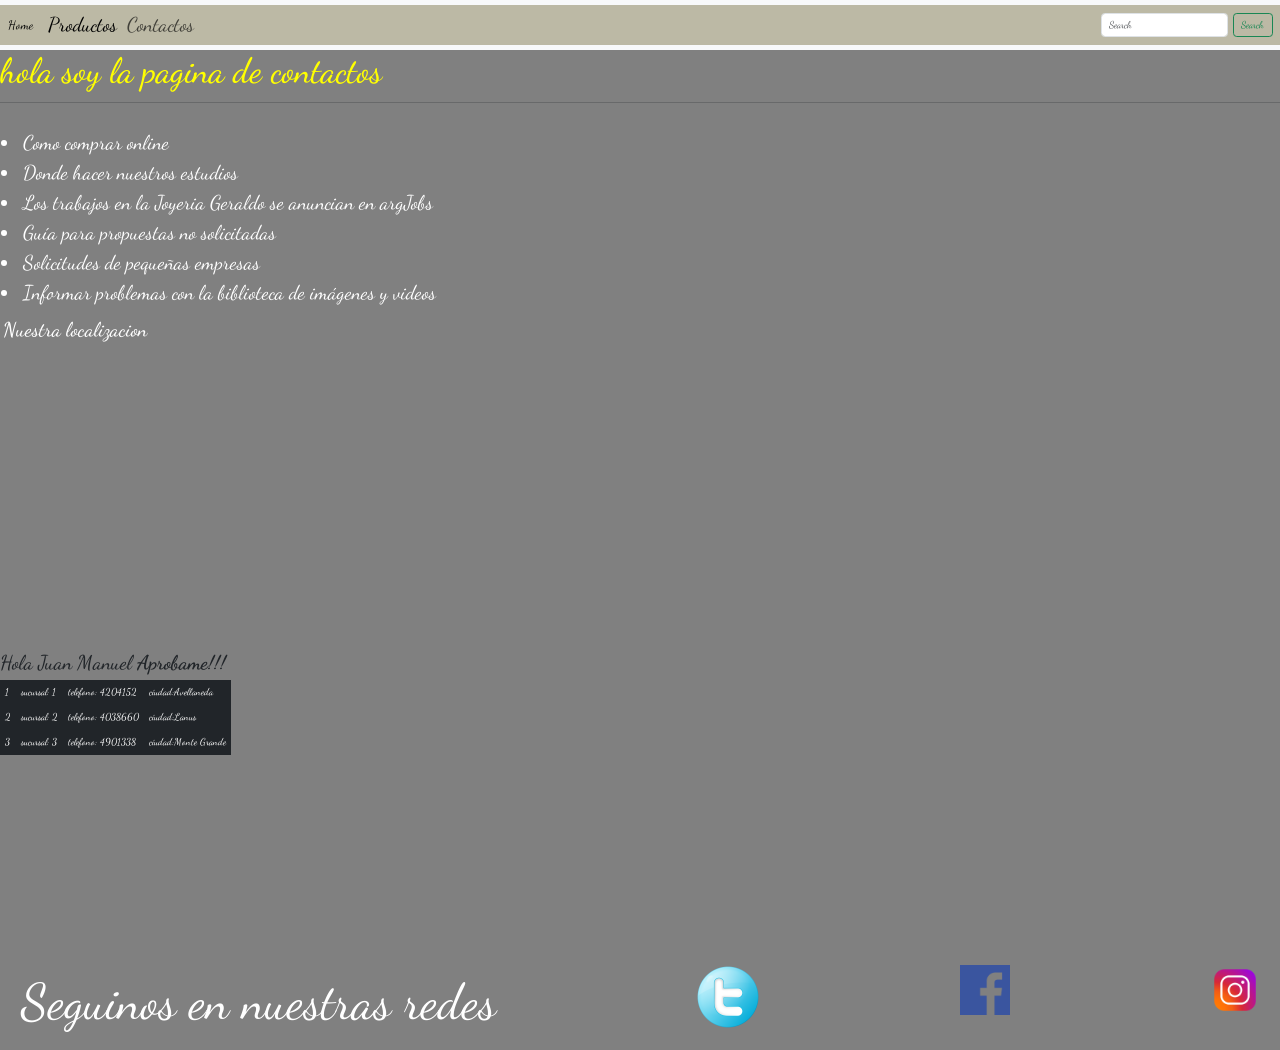
<file: contactos.html>
<!DOCTYPE html>
<html lang="en">
<head>
	 <meta charset="UTF-8">
	 <meta name="viewport" content="width=device-width, initial-scale=1.0">
	 <meta name="keywords" content="anillos, joyas, alajas, alianzas">
	 <meta name="descriptiom" content="Joyeria Geraldo es un lugar de confianza">
	 <meta name="robot" content="index">
     <link rel="icon" href="img\icono.jpg">
	 <title>Joyeria Geraldo</title>
	 <link href="https://cdn.jsdelivr.net/npm/bootstrap@5.1.3/dist/css/bootstrap.min.css" rel="stylesheet" integrity="sha384-1BmE4kWBq78iYhFldvKuhfTAU6auU8tT94WrHftjDbrCEXSU1oBoqyl2QvZ6jIW3" crossorigin="anonymous">
	 <link rel="stylesheet" href="css\style.css">
</head>
<body id="cambiodeB">

<!----------------------------------------------------------------------------- nav ------------------------------------------------------------------------------------------------>

<nav class="navbar navbar-expand-lg navbar-light bg-light nav_1">
     <div class="container-fluid nav_1">
         <button class="navbar-toggler" type="button" data-bs-toggle="collapse" data-bs-target="#navbarTogglerDemo03" aria-controls="navbarTogglerDemo03" aria-expanded="false" aria-label="Toggle navigation">
             <span class="navbar-toggler-icon"></span>
         </button>
             <a class="navbar-brand" href="index.html">Home</a>
                 <div class="collapse navbar-collapse" id="navbarTogglerDemo03">
                     <ul class="navbar-nav me-auto mb-2 mb-lg-0">
                         <li class="nav-item">
                             <a class="nav-link active" aria-current="page" href="productos.html">Productos</a>
                         </li>
                         <li class="nav-item">
                             <a class="nav-link" href="contactos.html">Contactos</a>
                         </li>
        
                     </ul>
                     <form class="d-flex">
                         <input class="form-control me-2" type="search" placeholder="Search" aria-label="Search">
                             <button class="btn btn-outline-success" type="submit">Search</button>
                     </form>
                 </div>
     </div>
</nav>


<!-- ----------------------------------------------------------------------------contactos------------------------------------------------------------------------------------- -->

<h3 id="texH3"><b><u>Esta es la pagina de contactos</u></b></h3>
     <hr>    
         <p class="texto_2">
     
         </p>
<br>
             <ul>
                 <li class="texto_2">Como comprar online</li>  
                 <li class="texto_2">Donde hacer nuestros estudios</li>  
                 <li class="texto_2">Los trabajos en la Joyeria Geraldo se anuncian en argJobs</li>
                 <li class="texto_2">Guía para propuestas no solicitadas</li>
                 <li class="texto_2">Solicitudes de pequeñas empresas</li>
                 <li class="texto_2">Informar problemas con la biblioteca de imágenes y videos</li>

             </ul>   


<h4 class="texto_2">Nuestra localizacion</h4>

<iframe src="https://www.google.com/maps/embed?pb=!1m18!1m12!1m3!1d3283.5053340556315!2d-58.371728284769866!3d-34.61666808045617!2m3!1f0!2f0!3f0!3m2!1i1024!2i768!4f13.1!3m3!1m2!1s0x95a334d4fcdcf76b%3A0xf5063f7948d5015b!2sConae!5e0!3m2!1ses-419!2sar!4v1645847660542!5m2!1ses-419!2sar" width="400" height="300" style="border:0;" allowfullscreen="" loading="lazy"></iframe>


<!-- en esta seccion de caragara de js un texto lorem---------------- -->

<div id="div">
    
</div>

<!-- tabla de contactos creada en js-->


<table id="tb">
    
</table>



<!-------------------------------------------------------------------------------- footer -------------------------------------------------------------------------------------------->

<footer><p>Seguinos en nuestras redes</p>
             <a href="https://twitter.com" target="_blank">
             <img src="img\twitter.png" alt="twiter"></img></a>
             <a href="https://facebook.com" target="_blank">
             <img src= "img\face.png" alt="facebook" width="50" height="50"></img> 
             <a href="https://instagram.com" target="_blank">   
             <img src="img\INSTAGRAM.png" alt="instagram" width="50" height="50"></a>
</footer>


<script src="https://cdn.jsdelivr.net/npm/bootstrap@5.1.3/dist/js/bootstrap.bundle.min.js" integrity="sha384-ka7Sk0Gln4gmtz2MlQnikT1wXgYsOg+OMhuP+IlRH9sENBO0LRn5q+8nbTov4+1p" crossorigin="anonymous"></script>
<script type="text/javascript" src="DOM.js"></script>
</body>
</html>
</file>
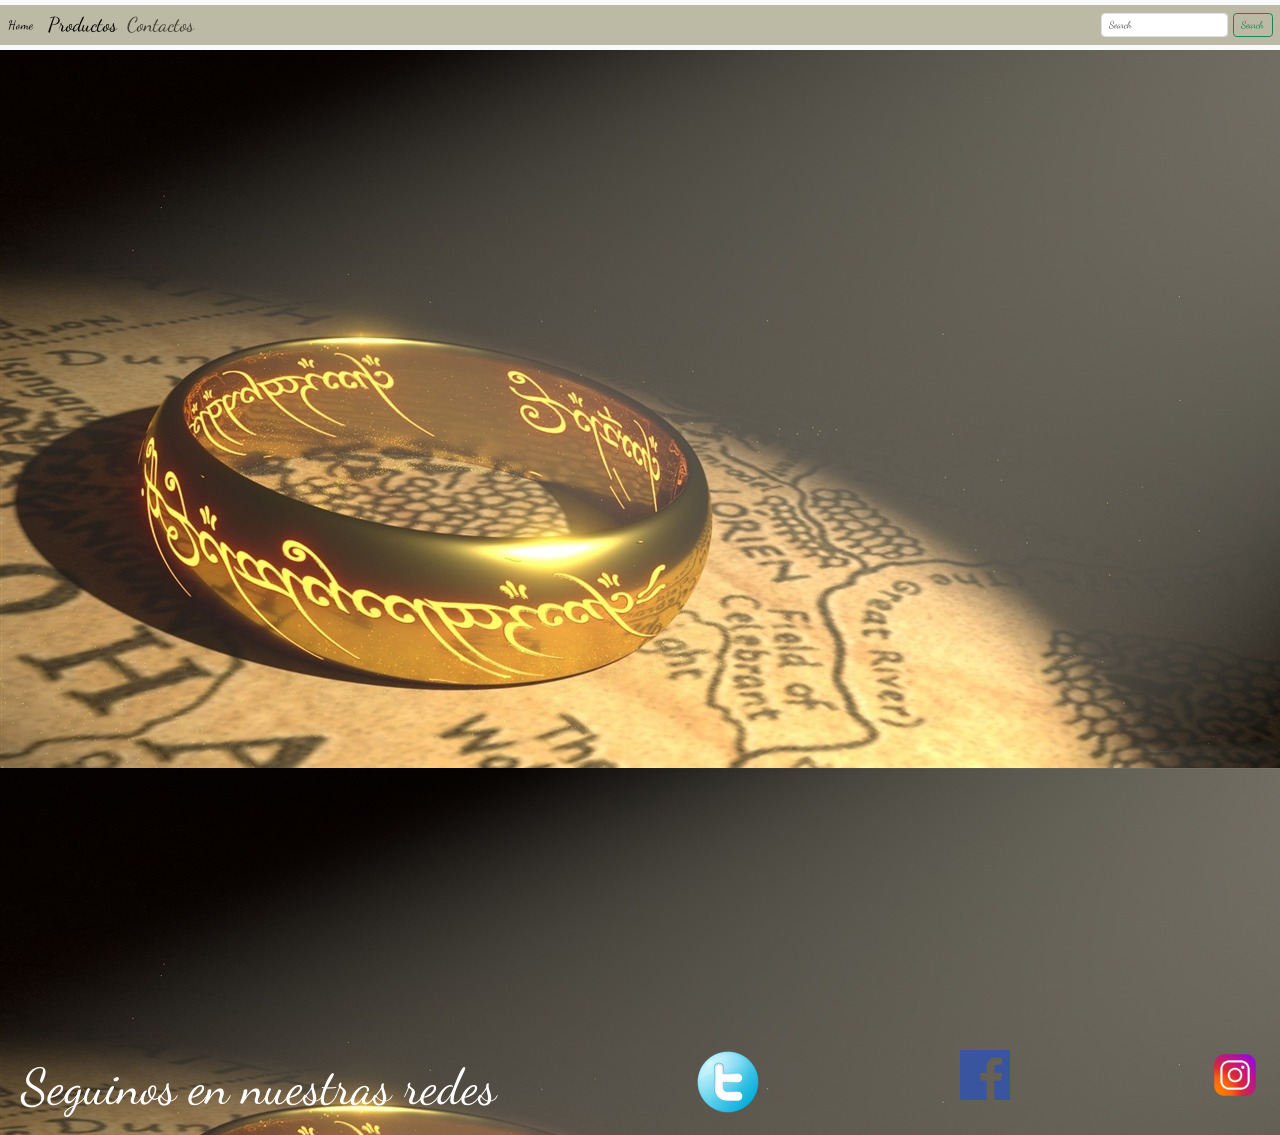
<file: productos.html>
<!DOCTYPE html>
<html lang="en">
<head>
	 <meta charset="UTF-8">
	 <meta name="viewport" content="width=device-width, initial-scale=1.0">
	 <meta name="keywords" content="anillos, joyas, alajas, alianzas">
	 <meta name="descriptiom" content="Joyeria Geraldo es un lugar de confianza">
	 <meta name="robot" content="index">
     <link rel="icon" href="img\icono.jpg">
	 <title>Joyeria Geraldo</title>
	 <link href="https://cdn.jsdelivr.net/npm/bootstrap@5.1.3/dist/css/bootstrap.min.css" rel="stylesheet" integrity="sha384-1BmE4kWBq78iYhFldvKuhfTAU6auU8tT94WrHftjDbrCEXSU1oBoqyl2QvZ6jIW3" crossorigin="anonymous">
	 <link rel="stylesheet" href="css\style.css">
</head>
<body>

<!----------------------------------------------------------------------------- nav ------------------------------------------------------------------------------------------------>

<nav class="navbar navbar-expand-lg navbar-light bg-light nav_1">
     <div class="container-fluid nav_1">
         <button id="btn" class="navbar-toggler" type="button" data-bs-toggle="collapse" data-bs-target="#navbarTogglerDemo03" aria-controls="navbarTogglerDemo03" aria-expanded="false" aria-label="Toggle navigation">
             <span class="navbar-toggler-icon"></span>
         </button>
             <a class="navbar-brand" href="index.html">Home</a>
                 <div class="collapse navbar-collapse" id="navbarTogglerDemo03">
                     <ul class="navbar-nav me-auto mb-2 mb-lg-0">
                         <li class="nav-item">
                             <a class="nav-link active" aria-current="page" href="productos.html">Productos</a>
                         </li>
                         <li class="nav-item">
                             <a class="nav-link" href="contactos.html">Contactos</a>
                         </li>
        
                     </ul>
                     <form class="d-flex">
                         <input id="search" class="form-control me-2" type="search" placeholder="Search" aria-label="Search">
                             <button class="btn btn-outline-success" type="submit">Search</button>
                     </form>
                 </div>
     </div>
</nav>


<!-------------------------------------------------------------------------------- cards ---------------------------------------------------------------------------------------------->
<main class="section_flex">
     <section id="contenedor" class="card_conteiner">
         

     </section>
</main>

<!-------------------------------------------------------------------------------- footer -------------------------------------------------------------------------------------------->

<footer> <p>Seguinos en nuestras redes</p>
             <a href="https://twitter.com" target="_blank">
             <img src="img\twitter.png" alt="twiter"></img></a>
             <a href="https://facebook.com" target="_blank">
             <img src= "img\face.png" alt="facebook" width="50" height="50"></img> 
             <a href="https://instagram.com" target="_blank">   
             <img src="img\INSTAGRAM.png" alt="instagram" width="50" height="50"></a>
</footer>

<!---------------script------------------------------------------------->

<script src="arrays_2.js"></script>
<script src="main.js"></script>



<script src="https://cdn.jsdelivr.net/npm/bootstrap@5.1.3/dist/js/bootstrap.bundle.min.js" integrity="sha384-ka7Sk0Gln4gmtz2MlQnikT1wXgYsOg+OMhuP+IlRH9sENBO0LRn5q+8nbTov4+1p" crossorigin="anonymous"></script>

</body>
</html>
</file>
